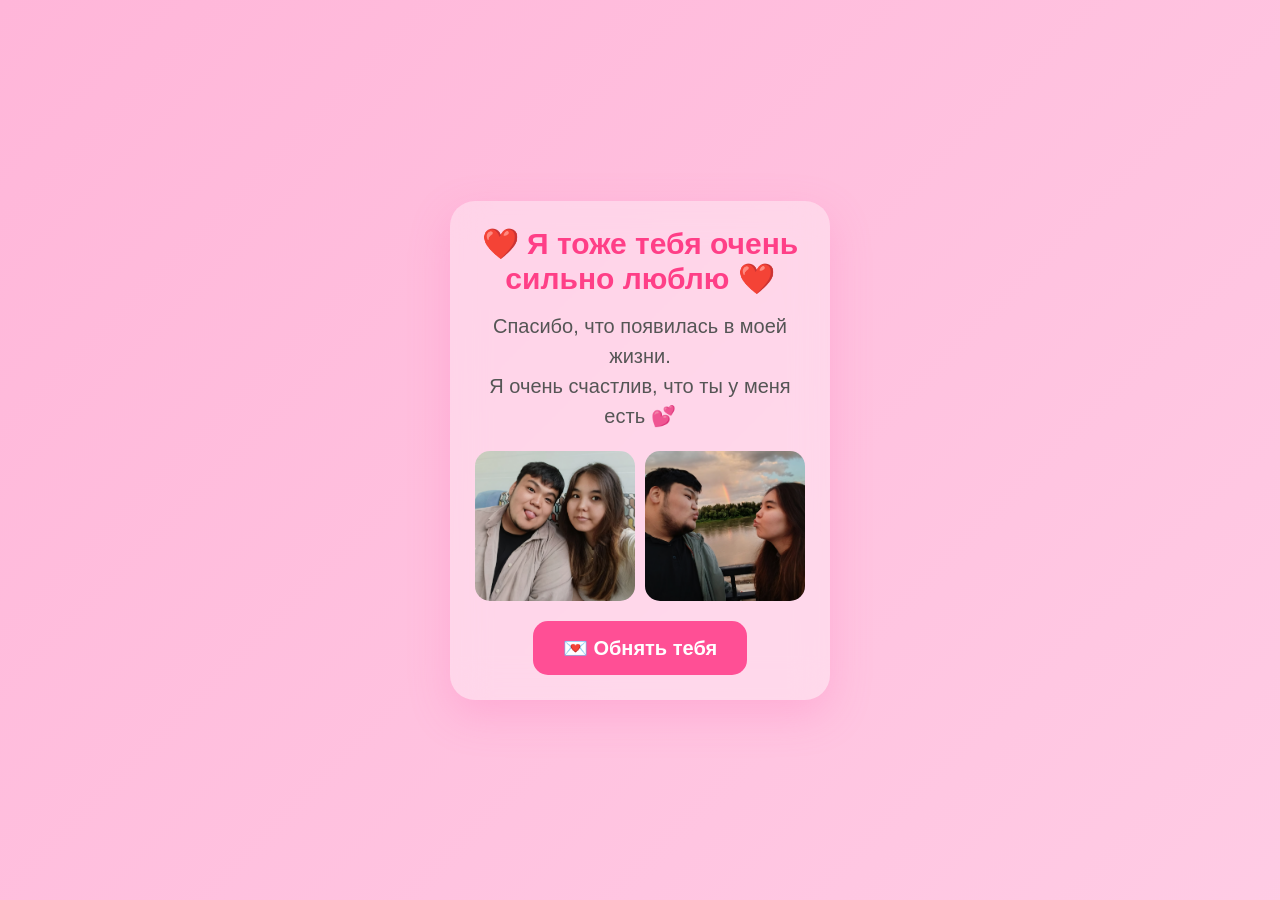
<file: yes.html>
<!DOCTYPE html>
<html lang="ru">
<head>
<meta charset="UTF-8">
<meta name="viewport" content="width=device-width, initial-scale=1.0">
<title>❤️ Для моей любимой ❤️</title>

<style>

*{
margin:0;
padding:0;
box-sizing:border-box;
font-family:Arial,sans-serif;
}

body{
height:100vh;
display:flex;
justify-content:center;
align-items:center;
background:linear-gradient(135deg,#ffb6d9,#ffd6ea,#fff0f7);
background-size:300% 300%;
animation:bg 8s ease infinite;
overflow:hidden;
}

@keyframes bg{
0%{background-position:0% 50%;}
50%{background-position:100% 50%;}
100%{background-position:0% 50%;}
}

.card{
width:90%;
max-width:380px;
padding:25px;
background:rgba(255,255,255,.35);
backdrop-filter:blur(18px);
border-radius:25px;
text-align:center;
box-shadow:0 15px 40px rgba(255,105,180,.25);
}

h1{
color:#ff3f87;
margin-bottom:15px;
font-size:30px;
}

p{
font-size:20px;
color:#555;
line-height:1.5;
margin-bottom:20px;
}

.gallery{
display:grid;
grid-template-columns:1fr 1fr;
gap:10px;
margin-bottom:20px;
}

.gallery img{
    width:100%;
    height:150px;
    object-fit:cover;
    border-radius:15px;
    display:block;
}



button{
background:#ff4f95;
color:white;
border:none;
padding:15px 30px;
font-size:20px;
border-radius:15px;
font-weight:bold;
}

#final{
display:none;
margin-top:20px;
font-size:26px;
color:#ff2f7f;
font-weight:bold;
}

.heart{
position:fixed;
top:-40px;
font-size:22px;
pointer-events:none;
animation:fall linear infinite;
}

@keyframes fall{
to{
transform:translateY(110vh);
}
}

</style>
</head>

<body>

<div class="card">

<h1>❤️ Я тоже тебя очень сильно люблю ❤️</h1>

<p>
Спасибо, что появилась в моей жизни.<br>
Я очень счастлив, что ты у меня есть 💕
</p>

<div class="gallery">

<img src="1.jpg">
<img src="2.jpg">

</div>

<button onclick="love()">
💌 Обнять тебя
</button>

<div id="final">
Навсегда вместе ❤️
</div>

<script>
  function love(){

document.getElementById("final").style.display="block";

for(let i=0;i<120;i++){

let heart=document.createElement("div");

heart.innerHTML="❤️";

heart.style.position="fixed";
heart.style.left=Math.random()*100+"vw";
heart.style.top=Math.random()*100+"vh";
heart.style.fontSize=(18+Math.random()*22)+"px";
heart.style.pointerEvents="none";
heart.style.transition="all .8s ease";

document.body.appendChild(heart);

setTimeout(()=>{
heart.style.transform="translateY(-100px) scale(1.5)";
heart.style.opacity="0";
},50);

setTimeout(()=>{
heart.remove();
},1000);

}

}

for(let i=0;i<45;i++){

let h=document.createElement("div");

h.className="heart";

h.innerHTML="💖";

h.style.left=Math.random()*100+"vw";

h.style.animationDuration=(5+Math.random()*5)+"s";

h.style.animationDelay=Math.random()*5+"s";

document.body.appendChild(h);

}
  </script>

</div>

</body>
</html>
</file>
